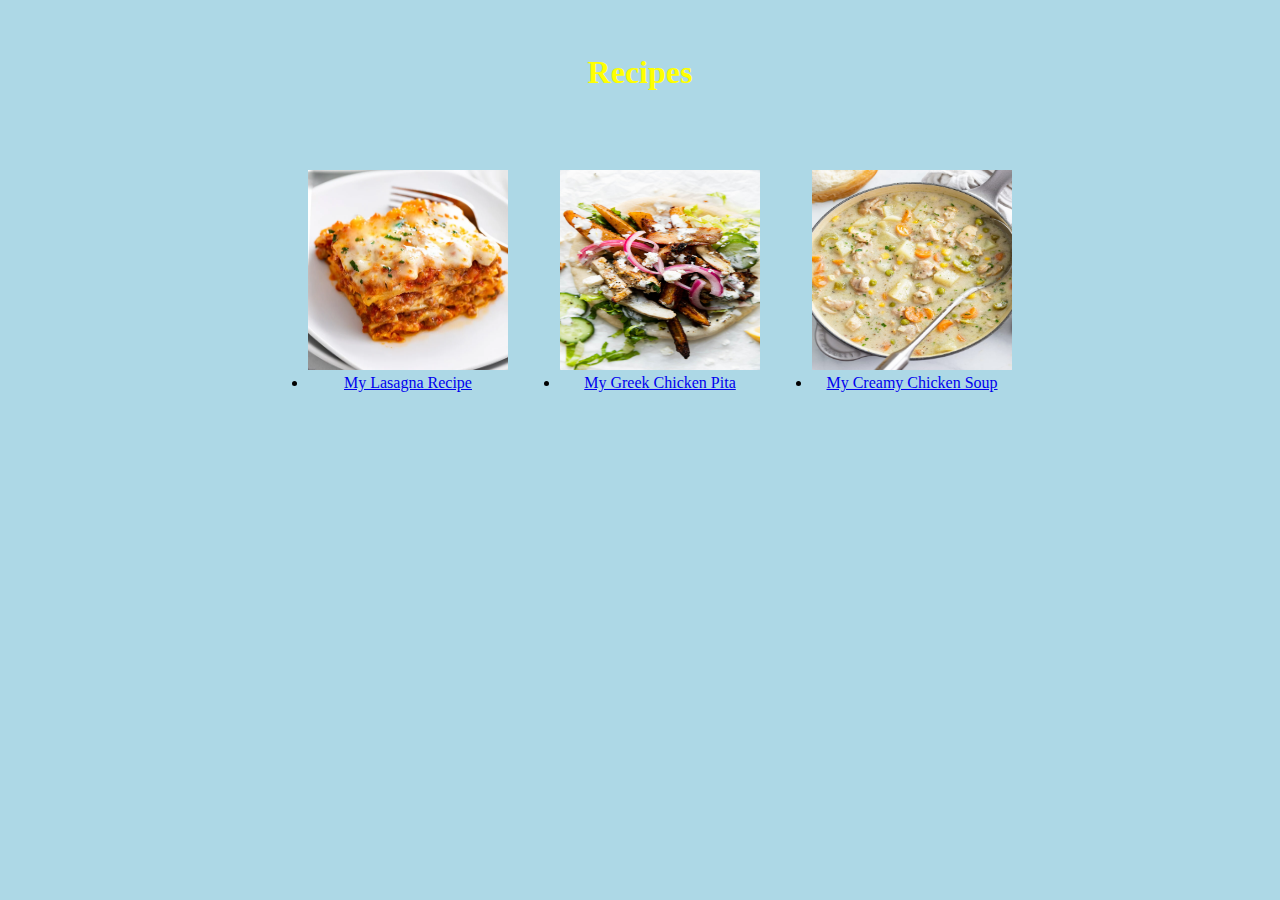
<file: index.html>
<!DOCTYPE html>
<html lang="en">
<head>
    <link rel="stylesheet" href="./css/index-style.css">

    <meta charset="UTF-8">
    <meta name="viewport" content="width=device-width, initial-scale=1.0">
    <title>Odin-recipes</title>
</head>
<body>
    <div class = "primary">
        <h1>Recipes</h1>
        
    </div>
    <div class = "links">
    <ul>
        <div class = "lasagna">
        <a href ="./recipes/lasagna.html" rel = "noopener noreferrer"><img src = "./images/Lasagna-Recipe.webp" alt = "lasagna picture" height = "200" width = "200"></a>
        <li><a href = "./recipes/lasagna.html">My Lasagna Recipe</a></li>
        </div>
        <div class = "Chicken-Pita">
        <a href ="./recipes/Greek-Chicken-pita.html"><img src = "./images/Greek-Chicken-Pitas-19-960x1440.jpg" alt = "greek chicken recipe" height = "200" width = "200"></a>
        <li><a href ="./recipes/Greek-Chicken-pita.html"> My Greek Chicken Pita </a></li>
        </div>
        <div class ="soup">
        <a href ="./recipes/Creamy-Chicken-Soup.html"><img src = "./images/Creamy-Chicken-Soup-1.jpg" alt = "Creamy Chicken Soup" height = "200" width = "200"></a>
        <li><a href ="./recipes/Creamy-Chicken-Soup.html">My Creamy Chicken Soup</a></li> 
        </div>


    </ul>
    </div>
    
    
</body>
</html>
</file>
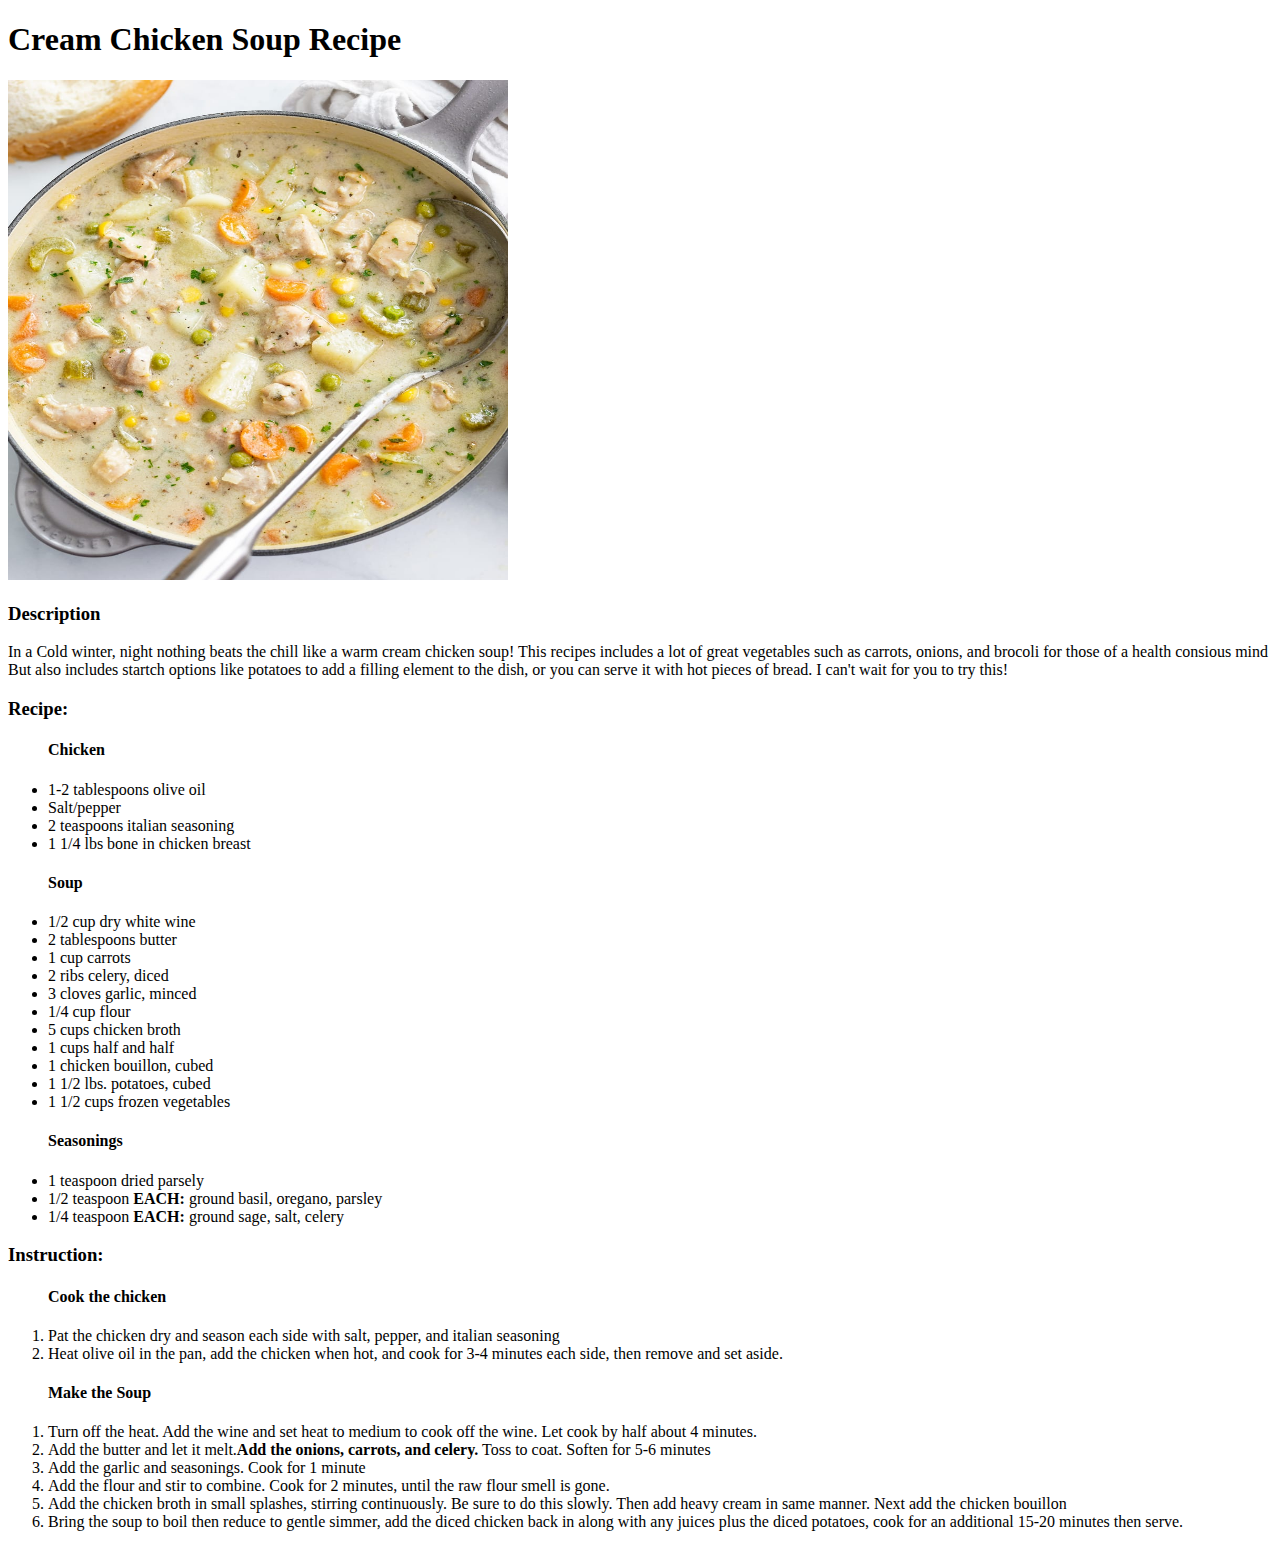
<file: recipes/Creamy-Chicken-Soup.html>
<!DOCTYPE html>
<html lang="en">
<head>
    <meta charset="UTF-8">
    <meta name="viewport" content="width=device-width, initial-scale=1.0">
    <title>Cream Chicken Soup</title>
</head>
<body>
    <h1> Cream Chicken Soup Recipe</h1>
    <a href ="./Creamy-Chicken-Soup.html" ><img src = "../images/Creamy-Chicken-Soup-1.jpg" alt = "lasagna picture" height = "500" width = "500"></a>
    <h3>Description</h3>
    <p>In a Cold winter, night nothing beats the chill like a warm cream chicken soup! This recipes includes a lot of great vegetables such as carrots, onions, and brocoli for those of a health consious mind But also includes startch options like potatoes to add a filling element to the dish, or you can serve it with hot pieces of bread. I can't wait for you to try this!</p>
    <h3> Recipe: </h3>
    <ul>
        <h4>Chicken</h4>
        <li> 1-2 tablespoons olive oil</li>
        <li>Salt/pepper</li>
        <li>2 teaspoons italian seasoning</li>
        <li>1 1/4 lbs bone in chicken breast</li>

        <h4>Soup</h4>
        <li>1/2 cup dry white wine</li>
        <li>2 tablespoons butter</li>
        <li>1 cup carrots</li>
        <li>2 ribs celery, diced</li>
        <li>3 cloves garlic, minced</li>
        <li>1/4 cup flour</li>
        <li>5 cups chicken broth</li>
        <li>1 cups half and half</li>
        <li>1 chicken bouillon, cubed</li>
        <li>1 1/2 lbs. potatoes, cubed</li>
        <li>1 1/2 cups frozen vegetables</li>

        <h4>Seasonings</h4>
        <li>1 teaspoon dried parsely</li>
        <li>1/2 teaspoon <strong>EACH: </strong> ground basil, oregano, parsley</li>
        <li>1/4 teaspoon <strong>EACH: </strong> ground sage, salt, celery </li>


    </ul>
    <h3>Instruction: </h3>
    <ol>
        <h4>Cook the chicken</h4>
        <li>Pat the chicken dry and season each side with salt, pepper, and italian seasoning</li>
        <li>Heat olive oil in the pan, add the chicken when hot, and cook for 3-4 minutes each side, then remove and set aside.</li>
        <h4>Make the Soup</h4>
        <li value = "1" >Turn off the heat. Add the wine and set heat to medium to cook off the wine. Let cook by half about 4 minutes.</li>
        <li>Add the butter and let it melt.<strong>Add the onions, carrots, and celery.</strong> Toss to coat. Soften for 5-6 minutes</li>
        <li> Add the garlic and seasonings. Cook for 1 minute</li>
        <li>Add the flour and stir to combine. Cook for 2 minutes, until the raw flour smell is gone.</li>
        <li>Add the chicken broth in small splashes, stirring continuously. Be sure to do this slowly. Then add heavy cream in same manner. Next add the chicken bouillon</li>
        <li> Bring the soup to boil then reduce to gentle simmer, add the diced chicken back in along with any juices plus the diced potatoes, cook for an additional 15-20 minutes then serve.</li>

    </ol>

    
</body>
</html>
</file>
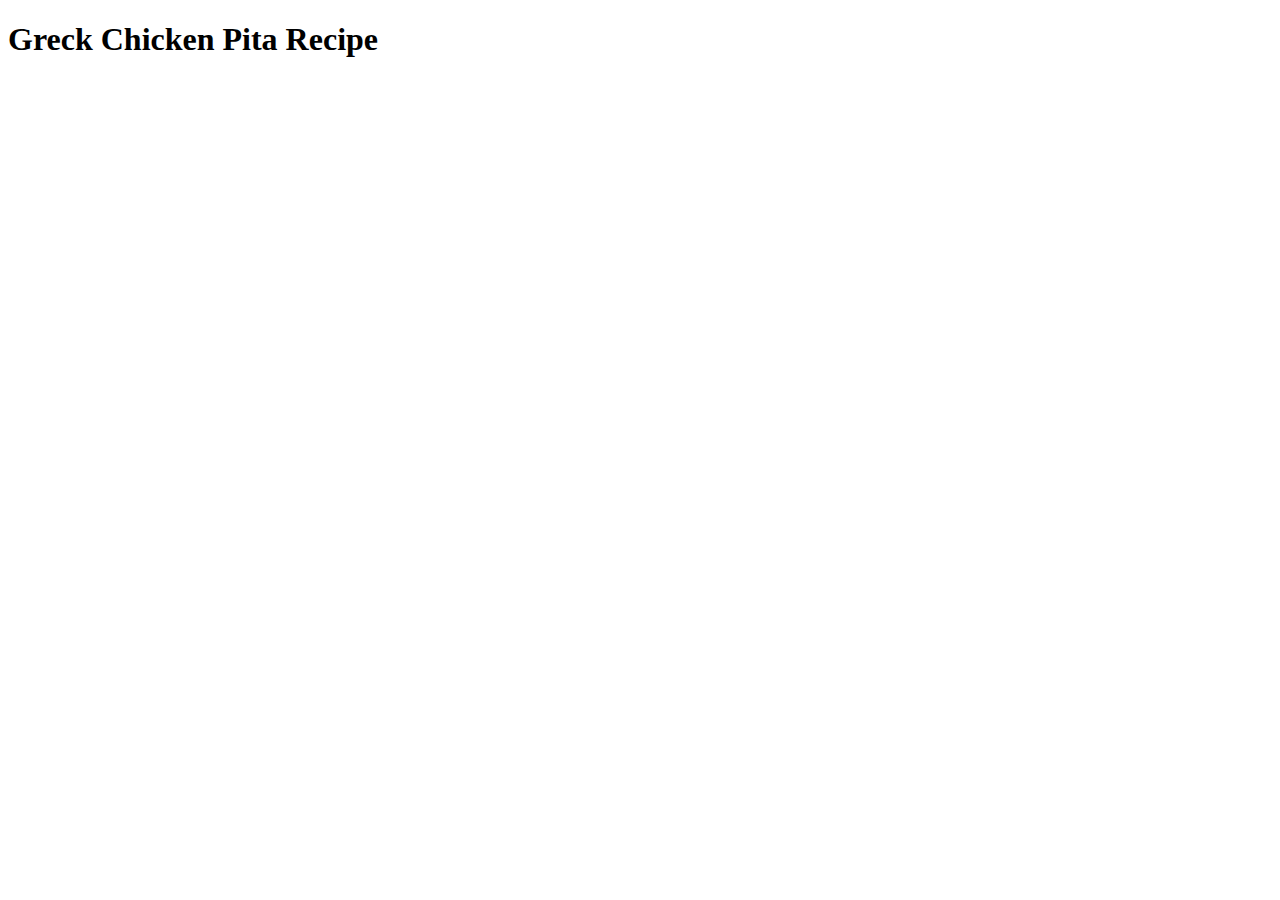
<file: recipes/Greek-Chicken-pita.html>
<!DOCTYPE html>
<html lang="en">
<head>
    <meta charset="UTF-8">
    <meta name="viewport" content="width=device-width, initial-scale=1.0">
    <title>Greek Chicken Pita</title>
</head>
<body>
    <h1>Greck Chicken Pita Recipe</h1>
    
</body>
</html>
</file>
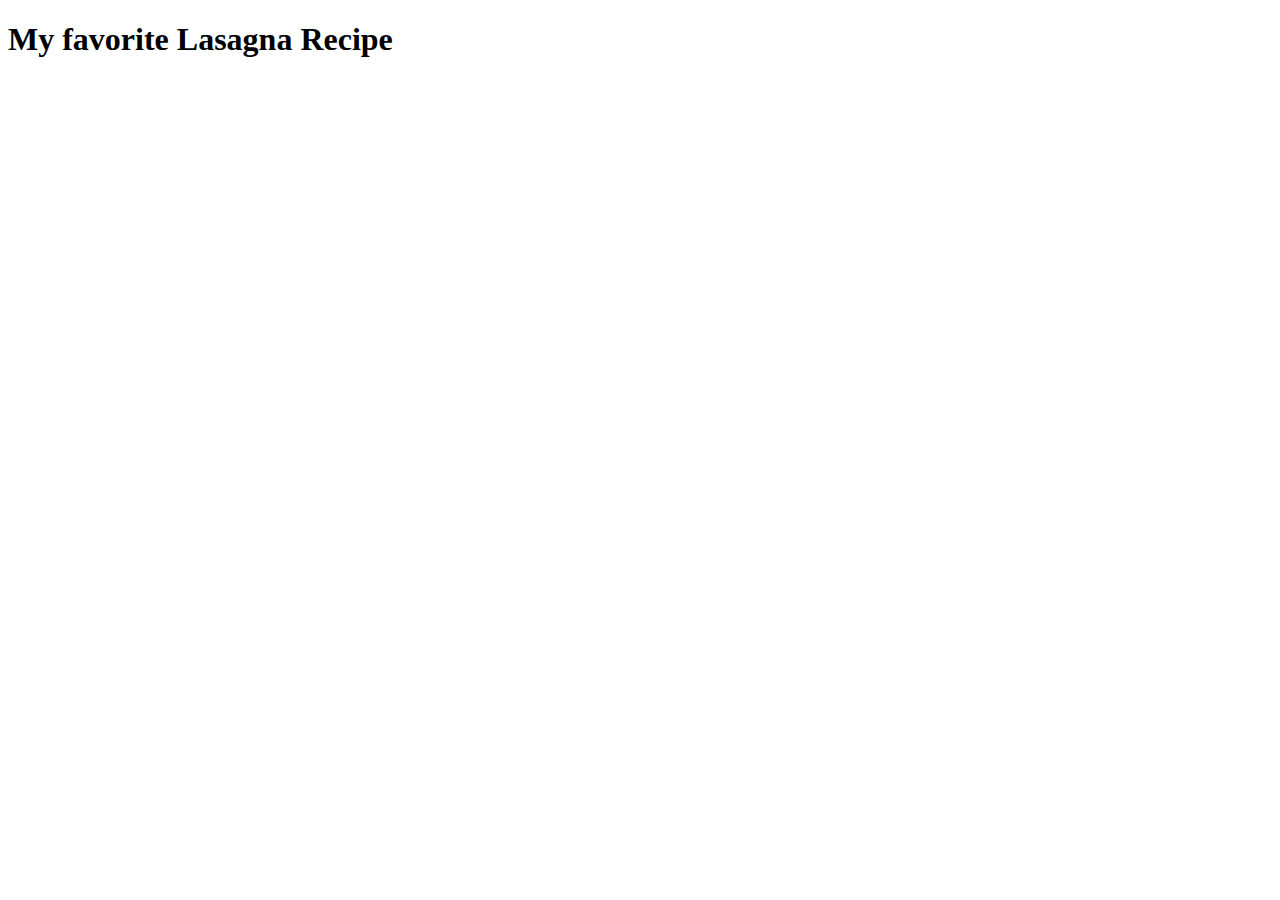
<file: recipes/lasagna.html>
<!DOCTYPE html>
<html lang="en">
<head>
    <meta charset="UTF-8">
    <meta name="viewport" content="width=device-width, initial-scale=1.0">
    <title>Lasagna</title>
</head>
<body>
    <h1>My favorite Lasagna Recipe</h1>
    

    
</body>
</html>
</file>
<file: css/index-style.css>
body {
    background-color: lightblue;

}

.primary{
    color: yellow;
    padding: 25px;
    margin: 0 auto;
    text-align:center;
}


.links{
    font-size: 16px;
    margin:0 auto;
    text-align:center;
    
}
.lasagna{
    display:inline-block;
    padding: 8px 16px;
    margin: 8px;
}
.soup{
    display:inline-block;
    padding: 8px 16px;
    margin: 8px;
}
.Chicken-Pita{
    display:inline-block;
    padding: 8px 16px;
    margin: 8px;
}
</file>
